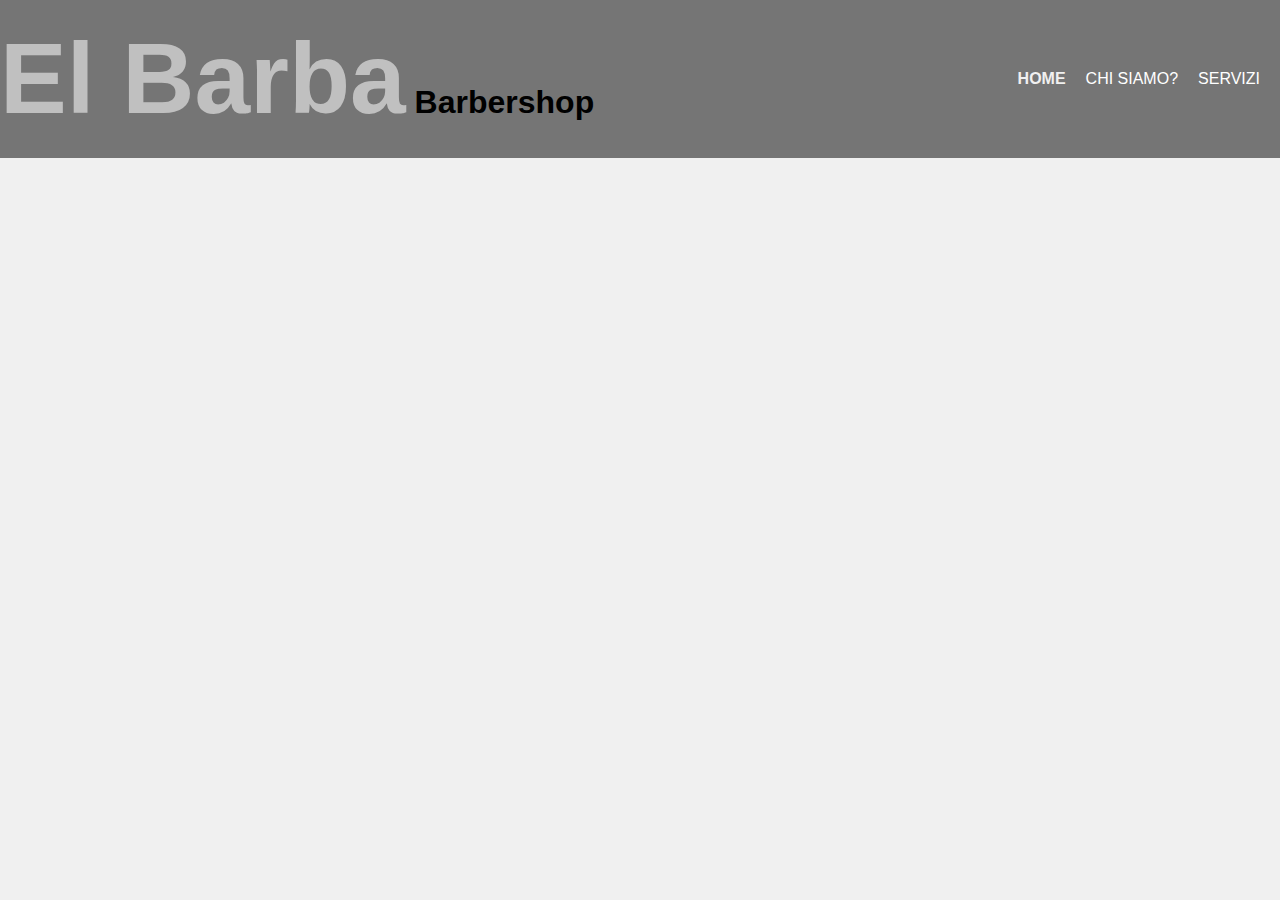
<file: index.html>
<!DOCTYPE html>
<html lang="en">
<head>
    <meta charset="UTF-8">
    <meta name="viewport" content="width=device-width, initial-scale=1.0">
    <title>El Barba Barbershop</title>
    <link rel="stylesheet" href="style.css">
    <link rel="icon" href="EL BARBA LOGO ARGENTO X SFONDO NERO.png">
</head>
<body>
    <header>
        <div class="container1">
            <div id="branding">
                <h1><span class="highlight">El Barba</span> Barbershop</h1>
            </div>
            <div class="container2">
                <nav>
                    <button class="menu-toggle" onclick="toggleMenu()">☰</button>
                    <ul id="nav-menu" class="nav-menu">
                        <li class="current"><a href="index.html">Home</a></li>
                        <li><a href="about.html">chi siamo?</a></li>
                        <li><a href="servizi.html">Servizi</a></li>
                    </ul>
                </nav>
            </div>
        </div>
    </header>
    
    <section id="showcase">
        <div class="container">
            <h1></h1>
            <p></p>
        </div>
    </section>
    
    <script>
        function toggleMenu() {
            var menu = document.getElementById('nav-menu');
            if (menu.style.display === 'block') {
                menu.style.display = 'none';
            } else {
                menu.style.display = 'block';
            }
        }
    </script>
</body>
</html>
</file>
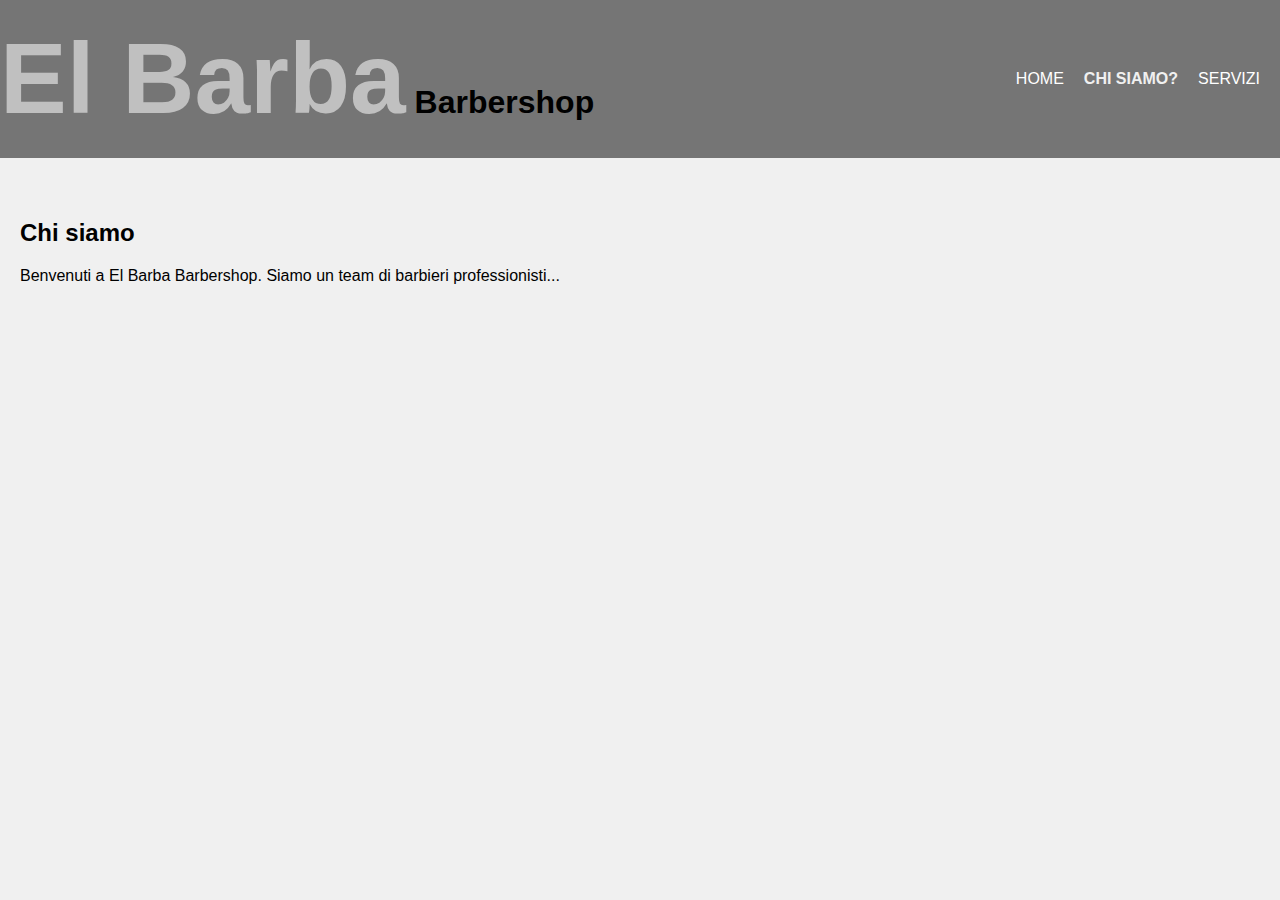
<file: about.html>
<!DOCTYPE html>
<html lang="en">
<head>
    <meta charset="UTF-8">
    <meta name="viewport" content="width=device-width, initial-scale=1.0">
    <title>El Barba Barbershop</title>
    <link rel="stylesheet" href="style.css">
    <link rel="icon" href="EL BARBA LOGO ARGENTO X SFONDO NERO.png">
</head>
<body>
    <header>
        <div class="container1">
            <div id="branding">
                <h1><span class="highlight">El Barba</span> Barbershop</h1>
            </div>
            <div class="container2">
                <nav>
                    <button class="menu-toggle" onclick="toggleMenu()">☰</button>
                    <ul id="nav-menu" class="nav-menu">
                        <li><a href="index.html">Home</a></li>
                        <li class="current"><a href="about.html">chi siamo?</a></li>
                        <li><a href="servizi.html">Servizi</a></li>
                    </ul>
                </nav>
            </div>
        </div>
    </header>
    
    <section id="showcase">
        <div class="container">
            <h1></h1>
            <p></p>
        </div>
    </section>
    
    <script>
        function toggleMenu() {
            var menu = document.getElementById('nav-menu');
            if (menu.style.display === 'block') {
                menu.style.display = 'none';
            } else {
                menu.style.display = 'block';
            }
        }
    </script>

    <div class="content-container">
        <div class="main-content">
            <!-- Inserisci qui il contenuto principale della pagina -->
            <h2>Chi siamo</h2>
            <p>Benvenuti a El Barba Barbershop. Siamo un team di barbieri professionisti...</p>
        </div>
        <div class="map-container">
            <iframe 
                src="https://www.google.com/maps/embed?pb=!1m18!1m12!1m3!1d5830.27639738967!2d12.579087075848213!3d43.05956089062341!2m3!1f0!2f0!3f0!3m2!1i1024!2i768!4f13.1!3m3!1m2!1s0x132e9d022ba74d55%3A0x835202eed4a0026a!2sViale%20Patrono%20d&#39;Italia%2C%2013%2C%2006081%20Santa%20Maria%20degli%20Angeli%20PG!5e0!3m2!1sit!2sit!4v1740694995591!5m2!1sit!2sit" 
                width="600" 
                height="450" 
                style="border:0;" 
                allowfullscreen="" 
                loading="lazy" 
                referrerpolicy="no-referrer-when-downgrade">
            </iframe>
        </div>
    </div>
    
    <script src="https://cdn.jsdelivr.net/npm/bootstrap@5.3.3/dist/js/bootstrap.bundle.min.js" integrity="sha384-YvpcrYf0tY3lHB60NNkmXc5s9fDVZLESaAA55NDzOxhy9GkcIdslK1eN7N6jIeHz" crossorigin="anonymous"></script>
</body>
</html>
</file>
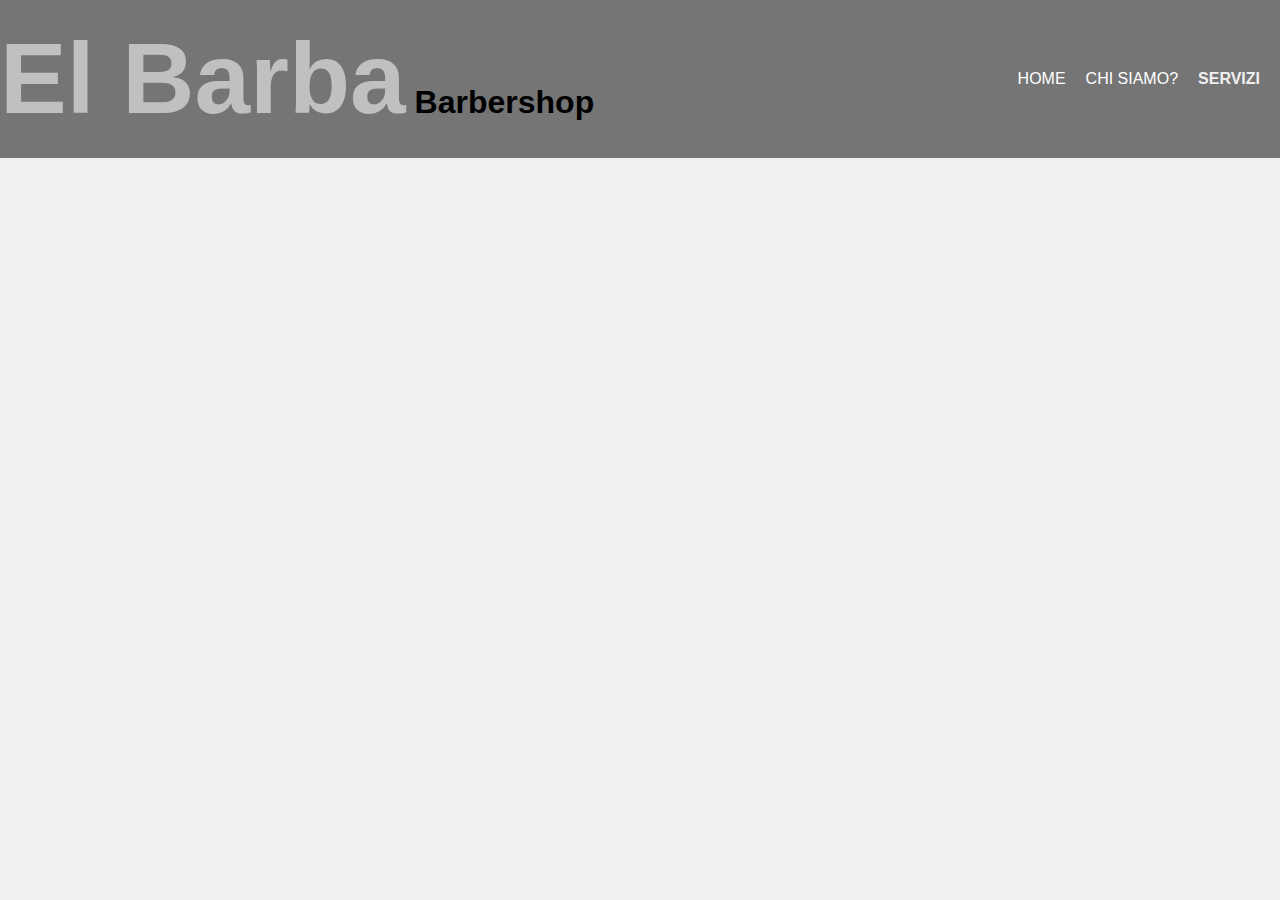
<file: servizi.html>
<!DOCTYPE html>
<html lang="en">
<head>
    <meta charset="UTF-8">
    <meta name="viewport" content="width=device-width, initial-scale=1.0">
    <title>El Barba Barbershop</title>
    <link rel="stylesheet" href="style.css">
    <link rel="icon" href="EL BARBA LOGO ARGENTO X SFONDO NERO.png">

</head>
<body>
    <header>
        <div class="container1">
            <div id="branding">
                <h1><span class="highlight">El Barba</span> Barbershop</h1>
            </div>
            <div class="container2">
                <nav>
                    <button class="menu-toggle" onclick="toggleMenu()">☰</button>
                    <ul id="nav-menu" class="nav-menu">
                        <li><a href="index.html">Home</a></li>
                        <li><a href="about.html">chi siamo?</a></li>
                        <li class="current"><a href="servizi.html">Servizi</a></li>
                    </ul>
                </nav>
            </div>
        </div>
    </header>
    
    <section id="showcase">
        <div class="container">
            <h1></h1>
            <p></p>
        </div>
    </section>
    
    <script>
        function toggleMenu() {
            var menu = document.getElementById('nav-menu');
            if (menu.style.display === 'block') {
                menu.style.display = 'none';
            } else {
                menu.style.display = 'block';
            }
        }
    </script>
   
</body>
</html>
</file>
<file: style.css>
body {
    margin: 0;
    padding: 0;
    font-family: 'Trebuchet MS', 'Lucida Sans Unicode', 'Lucida Grande', 'Lucida Sans', Arial, sans-serif;
    background-color: #f0f0f0;
}

header {
    text-align: left;
    background-color: #757575;
    padding: 0px;
    margin-top: auto;
}

header .highlight {
    font-family: comic sans ms;
    font-size: clamp(35px, 10vw, 100px);
    color: red;
    display: inline-block;
    margin: 0px auto;
}

.container1 {
    display: flex;
    justify-content: space-between;
    align-items: center;
}

.container2 nav {
    position: relative;
}

.menu-toggle {
    display: none;
    background: none;
    border: none;
    font-size: 24px;
    color: #ffffff;
    cursor: pointer;
}

.nav-menu {
    display: flex;
    justify-content: space-between;
    align-items: center;
    list-style: none;
    padding: 0;
    margin: 0;
}

.nav-menu li {
    margin-right: 20px;
}

.nav-menu li a {
    color: #ffffff;
    text-decoration: none;
    text-transform: uppercase;
    font-size: 16px;
}

.nav-menu li a:hover {
    color: #cccccc;
    font-weight: bold;
}

header .current a {
    color: #f0f0f0;
    font-weight: bold;
}

header .highlight {
    color: #c0c0c0;
    font-family: Verdana, Geneva, Tahoma, sans-serif;
}

header a:hover {
    color: #cccccc;
    font-weight: bold;
}

.content-container {
    display: flex;
    justify-content: space-between;
    padding: 20px;
}

.main-content {
    flex: 1;
    padding-right: 20px;
}

.map-container {
    flex: 1;
    max-width: 50%;
}

.map-container iframe {
    width: 100%;
    height: 400px;
    border: 0;
}

/* Media query per schermi piccoli */
@media (max-width: 768px) {
    .container1 {
        flex-direction: column;
        align-items: flex-start;
    }

    .menu-toggle {
        display: block;
    }

    .nav-menu {
        display: none;
        flex-direction: column;
        width: 100%;
    }

    .nav-menu.show {
        display: flex;
    }

    .nav-menu li {
        margin-right: 0;
        margin-bottom: 10px;
    }

    .nav-menu li a {
        font-size: 18px;
    }

    .content-container {
        flex-direction: column;
        padding: 10px;
    }

    .main-content, .map-container {
        max-width: 100%;
        padding-right: 0;
    }

    .map-container iframe {
        height: 300px;
    }
}
</file>
